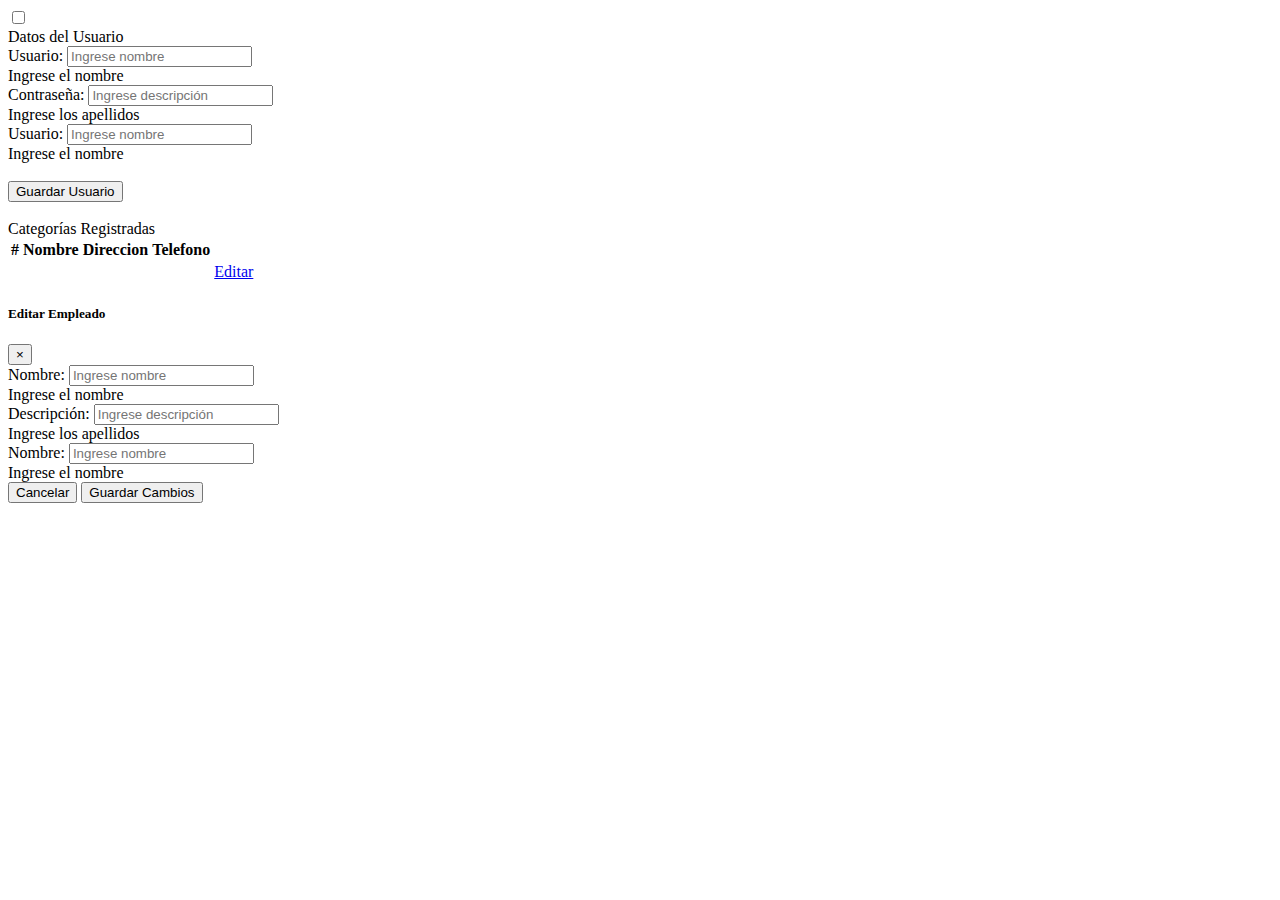
<file: T2Proyecto_Aaron/src/main/resources/templates/empleado/index.html>
<!DOCTYPE html>
<html lang="en" dir="ltr">
<head th:replace="Layouts/fragmentos :: cabeza">
<meta charset="utf-8">

</head>
<body>

	<input type="checkbox" id="check">
	<!--header area start-->
	<div class="cabeza" th:replace="Layouts/fragmentos :: Primerfragment"></div>
	<!--header area end-->
	<div class="mobile_nav"
		th:replace="Layouts/fragmentos :: Segundofragment"></div>
	<!--sidebar start-->
	<div class="sidebar" th:replace="Layouts/fragmentos :: Tercerfragment"></div>
	<!--sidebar end-->

	<div class="content">
		<div class="container mt-4">
			<form th:action="@{/empleado/form}" th:object="${empleado}"
				method="post" class="needs-validation" novalidate>
				<div class="card">
					<div class="card-header bg-info text-white">Datos del Usuario</div>
					<div class="card-body">
						<div class="row">

							<div class="col-md-6 mb-3">
								<label>Usuario:</label> <input th:field="*{nombre_empleado}"
									type="text" class="form-control" placeholder="Ingrese nombre"
									required="required" />
								<div class="invalid-feedback">Ingrese el nombre</div>
							</div>
							<div class="col-md-6 mb-3">
								<label>Contraseña:</label> <input th:field="*{direccion}"
									type="text" class="form-control"
									placeholder="Ingrese descripción" required="required" />
								<div class="invalid-feedback">Ingrese los apellidos</div>
							</div>
							<div class="col-md-6 mb-3">
								<label>Usuario:</label> <input th:field="*{telefono}"
									type="text" class="form-control" placeholder="Ingrese nombre"
									required="required" />
								<div class="invalid-feedback">Ingrese el nombre</div>
							</div>
						</div>
						<br>
						<div class="row">
							<div class="col-12 text-center">
								<button type="submit" class="btn btn-dark">
									<i class="fas fa-save"></i> Guardar Usuario
								</button>
							</div>
						</div>
					</div>
				</div>
			</form>
			<br>
			<div class="card">
				<div class="card-header bg-info text-white">Categorías
					Registradas</div>
				<div class="card-body">
					<div class="table-responsive">
						<table class="table table-bordered table-hover">
							<thead class="thead-dark">
								<tr>
									<th scope="col">#</th>
									<th scope="col">Nombre</th>
									<th scope="col">Direccion</th>
									<th scope="col">Telefono</th>
									<th scope="col"></th>
								</tr>
							</thead>
							<tbody>
								<tr th:each="item: ${listaEmpleado}">
									<th th:text="${item.id}"></th>
									<td th:text="${item.nombre_empleado}"></td>
									<td th:text="${item.direccion}"></td>
									<td th:text="${item.telefono}"></td>
									<td class="text-center"><a href="#" th:id="${item.id}"
										th:param1="${item.nombre_empleado}" th:param2="${item.direccion}"
										th:param3="${item.telefono}" class="btn btn-warning editarEmpleado"><i
											class="fas fa-edit"></i> Editar</a></td>
								</tr>
							</tbody>
						</table>
					</div>
				</div>
			</div>
		</div>
		<!-- Modal Editar Categoria -->

			<div id="editarEmpleado" class="modal fade" tabindex="-1" role="dialog" aria-labelledby="exampleModalLabel" aria-hidden="true" data-backdrop="static">

			  <div class="modal-dialog modal-lg" role="document">

			    <div class="modal-content">

			      <div class="modal-header bg-info text-white">

			        <h5 class="modal-title">Editar Empleado</h5>

			        <button type="button" class="close" data-dismiss="modal" aria-label="Close">

			          <span aria-hidden="true">&times;</span>

			        </button>

			      </div>

			      <form method="post" th:action="@{/empleado/form}" th:object="${empleado}" class="needs-validation" novalidate>

			        <input type="hidden" th:field="*{id}" />

			        <div class="modal-body" id="modalMensaje">

			          <div class="form-row">

			            <div class="col-12 mb-3">

			              <label>Nombre:</label> <input name="nombre_empleado" id="txtNombre" type="text"

										class="form-control" placeholder="Ingrese nombre"

										minlength="1" maxlength="50" required="required" />

										<div class="invalid-feedback">Ingrese el nombre</div>

			            </div>

			          </div>

			          <div class="form-row">

			            <div class="col-12 mb-3">

			              <label>Descripción:</label> <input name="direccion" id="txtDescripcion"

										type="text" class="form-control"

										placeholder="Ingrese descripción" required="required" />

									<div class="invalid-feedback">Ingrese los apellidos</div>

			            </div>

			          </div>
			          <div class="form-row">

			            <div class="col-12 mb-3">

			              <label>Nombre:</label> <input name="telefono" id="txtTelefono" type="text"

										class="form-control" placeholder="Ingrese nombre"

										minlength="1" maxlength="50" required="required" />

										<div class="invalid-feedback">Ingrese el nombre</div>

			            </div>

			          </div>

			        </div>

			        <div class="modal-footer">

			          <button type="button" class="btn btn-secondary" data-dismiss="modal"><i class="fas fa-ban"></i> Cancelar</button>

			          <button class="btn btn-dark" type="submit"><i class="fas fa-save"></i> Guardar Cambios</button>

			        </div>

			      </form>

			    </div>

			  </div>

			</div>
	</div>
	
	<script type="text/javascript" th:src="@{/js/empleado.js}"></script>
	<script type="text/javascript" th:src="@{/js/nav.js}"></script>

</body>
</html>
</file>
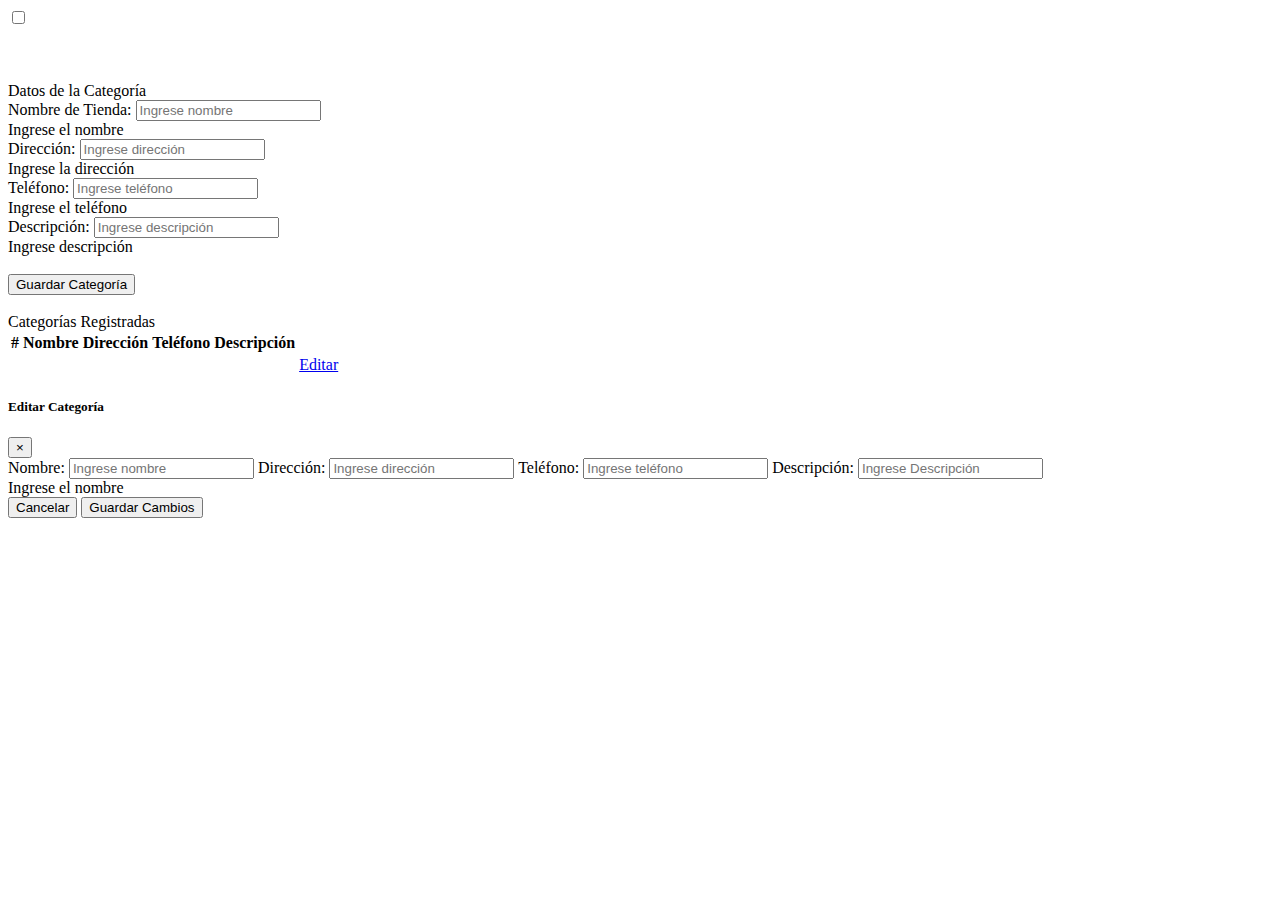
<file: T2Proyecto_Aaron/src/main/resources/templates/tienda/index.html>
<!DOCTYPE html>
<html lang="en" dir="ltr">
<head th:replace="Layouts/fragmentos :: cabeza">
<meta charset="utf-8">

</head>
<body>

	<input type="checkbox" id="check">
	<!--header area start-->
	<div class="cabeza" th:replace="Layouts/fragmentos :: Primerfragment"></div>
	<!--header area end-->
	<div class="mobile_nav" th:replace="Layouts/fragmentos :: Segundofragment"></div>
	<!--sidebar start-->
	<div class="sidebar" th:replace="Layouts/fragmentos :: Tercerfragment"></div>
	<!--sidebar end-->
	
	<br><br><br>
	
	<div class="container mt-4">

      	<form th:action="@{/tienda/form}" th:object="${tienda}" method="post" class="needs-validation" novalidate>

					<div class="card">

						<div class="card-header bg-info text-white">Datos de la Categoría</div>

						<div class="card-body">

							<div class="row">

								<div class="col-md-6 mb-3">

									<label>Nombre de Tienda:</label> <input th:field="*{nombre}" type="text"

										class="form-control" placeholder="Ingrese nombre"

										minlength="1" maxlength="50" required="required" />

									<div class="invalid-feedback">Ingrese el nombre</div>

								</div>

								<div class="col-md-6 mb-3">

									<label>Dirección:</label> <input th:field="*{direccion}"

										type="text" class="form-control"

										placeholder="Ingrese dirección" required="required" />

									<div class="invalid-feedback">Ingrese la dirección</div>

								</div>

							</div>
							
							<div class="row">

								<div class="col-md-6 mb-3">

									<label>Teléfono:</label> <input th:field="*{telefono}" type="text"

										class="form-control" placeholder="Ingrese teléfono"

										minlength="1" maxlength="50" required="required" />

									<div class="invalid-feedback">Ingrese el teléfono</div>

								</div>

								<div class="col-md-6 mb-3">

									<label>Descripción:</label> <input th:field="*{descripcion}"

										type="text" class="form-control"

										placeholder="Ingrese descripción" required="required" />

									<div class="invalid-feedback">Ingrese descripción</div>

								</div>

							</div>
							

							<br> 
							
							
							<div class="row">

								<div class="col-12 text-center">

									<button type="submit" class="btn btn-dark">

										<i class="fas fa-save"></i> Guardar Categoría

									</button>

								</div>

							</div>

						</div>

					</div>

				</form>
				
				<br>
				
				<div class="card">

					<div class="card-header bg-info text-white">Categorías Registradas</div>

					<div class="card-body">

						<div class="table-responsive">

							<table class="table table-bordered table-hover">

							 	<thead class="thead-dark">

								  <tr>

								   	<th scope="col">#</th>

									  <th scope="col">Nombre</th>

									  <th scope="col">Dirección</th>
									  
									  <th scope="col">Teléfono</th>
									  
									  <th scope="col">Descripción</th>
									  
									  <th scope="col"></th>

								  </tr>

							 	</thead>

							 	<tbody>

								  <tr th:each="item: ${listaTiendas}">

								   	<th th:text="${item.id}"></th>

								   	<td th:text="${item.nombre}"></td>

								   	<td th:text="${item.direccion}"></td>
									
									<td th:text="${item.telefono}"></td>
									
									<td th:text="${item.descripcion}"></td>
									
								   	<td class="text-center">

								   		<a href="#" th:id="${item.id}" th:param1="${item.nombre}" th:param2="${item.direccion}" th:param3="${item.telefono}" th:param4="${item.descripcion}" class="btn btn-warning editarTienda"><i class="fas fa-edit"></i> Editar</a>

								   	</td>

								  </tr>

							 	</tbody>

							</table>

						</div>

					</div>

				</div>
				
				
		<!-- Model editar -->
			<div id= "editarTienda" class="modal fade" tabindex="-1"
				role="dialog" aria-labelledby="exampleModalLabel" aria-hidden="true"
				data-backdrop="static">

				<div class="modal-dialog modal-lg" role="document">

					<div class="modal-content">

						<div class="modal-header bg-info text-white">

							<h5 class="modal-title">Editar Categoría</h5>

							<button type="button" class="close" data-dismiss="modal"
								aria-label="Close">

								<span aria-hidden="true">&times;</span>

							</button>

						</div>

						<form method="post" th:action="@{/tienda/form}"
							th:object="${tienda}" class="needs-validation" novalidate>

							<input type="hidden" th:field="*{id}" />

							<div class="modal-body" id="modalMensaje">

								<div class="form-row">

									<div class="col-12 mb-3">

										<label>Nombre:</label> <input name="nombre" id="txtNombre"
											type="text" class="form-control" placeholder="Ingrese nombre"
											minlength="1" maxlength="50" required="required" />
											
										<label>Dirección:</label> <input name="direccion" id="txtDireccion"
											type="text" class="form-control" placeholder="Ingrese dirección"
											minlength="1" maxlength="50" required="required" />	
											
										<label>Teléfono:</label> <input name="telefono" id="txtTelefono"
											type="text" class="form-control" placeholder="Ingrese teléfono"
											minlength="1" maxlength="50" required="required" />	
											
										<label>Descripción:</label> <input name="descripcion" id="txtDescripcion"
											type="text" class="form-control" placeholder="Ingrese Descripción"
											minlength="1" maxlength="100" required="required" />				

										<div class="invalid-feedback">Ingrese el nombre</div>

									</div>

								</div>


							</div>

							<div class="modal-footer">

								<button type="button" class="btn btn-secondary"
									data-dismiss="modal">
									<i class="fas fa-ban"></i> Cancelar
								</button>

								<button class="btn btn-dark" type="submit">
									<i class="fas fa-save"></i> Guardar Cambios
								</button>

							</div>

						</form>

					</div>

				</div>

			</div>

      </div>

	<script type="text/javascript" th:src="@{/js/nav.js}"></script>
	<script type="text/javascript" th:src="@{/js/tienda.js}"></script>

</body>
</html>
</file>
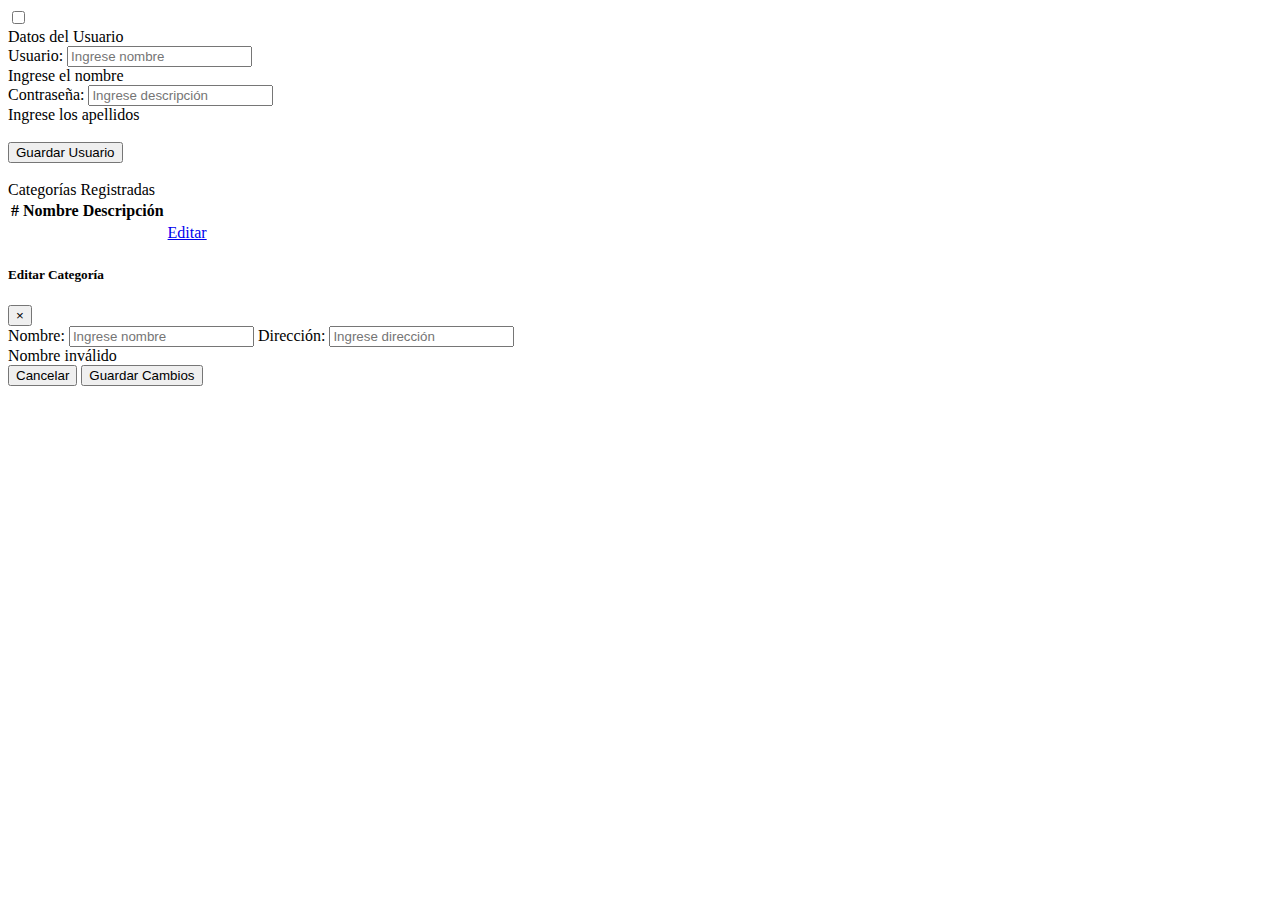
<file: T2Proyecto_Aaron/src/main/resources/templates/usuario/index.html>
<!DOCTYPE html>
<html lang="en" dir="ltr">
<head th:replace="Layouts/fragmentos :: cabeza">
<meta charset="utf-8">

</head>
<body>

	<input type="checkbox" id="check">
	<!--header area start-->
	<div class="cabeza" th:replace="Layouts/fragmentos :: Primerfragment"></div>
	<!--header area end-->
	<div class="mobile_nav" th:replace="Layouts/fragmentos :: Segundofragment"></div>
	<!--sidebar start-->
	<div class="sidebar" th:replace="Layouts/fragmentos :: Tercerfragment"></div>
	<!--sidebar end-->

	<div class="content">	
	<div class="container mt-4">
      	<form th:action="@{/usuario/form}" th:object="${usuario}" method="post" class="needs-validation" novalidate>
					<div class="card">
						<div class="card-header bg-info text-white">Datos del Usuario</div>
						<div class="card-body">
							<div class="row">
								
								<div class="col-md-6 mb-3">
									<label>Usuario:</label> <input th:field="*{nombre}" type="text"
										class="form-control" placeholder="Ingrese nombre"
										required="required" />
									<div class="invalid-feedback">Ingrese el nombre</div>
								</div>
								<div class="col-md-6 mb-3">
									<label>Contraseña:</label> <input th:field="*{contrasena}"
										type="password" class="form-control"
										placeholder="Ingrese descripción" required="required" />
									<div class="invalid-feedback">Ingrese los apellidos</div>
								</div>
							</div>
							<br>
								<div class="row">
								<div class="col-12 text-center">
									<button type="submit" class="btn btn-dark">
										<i class="fas fa-save"></i> Guardar Usuario
									</button>
								</div>
							</div>
						</div>
					</div>
				</form>
				<br>
				<div class="card">
					<div class="card-header bg-info text-white">Categorías Registradas</div>
					<div class="card-body">
						<div class="table-responsive">
							<table class="table table-bordered table-hover">
							 	<thead class="thead-dark">
								  <tr>
								   	<th scope="col">#</th>
									  <th scope="col">Nombre</th>
									  <th scope="col">Descripción</th>
									  <th scope="col"></th>
								  </tr>
							 	</thead>
							 	<tbody>
								  <tr th:each="item: ${listaUsuario}">
								   	<th th:text="${item.id}"></th>
								   	<td th:text="${item.nombre}"></td>
								   	<td th:text="${item.contrasena}"></td>
								   	<td class="text-center">
								   		<a href="#" th:id="${item.id}" th:param1="${item.nombre}" th:param2="${item.contrasena}" class="btn btn-warning editarUsuario"><i class="fas fa-edit"></i> Editar</a>
								   	</td>
								  </tr>
							 	</tbody>
							</table>
						</div>
					</div>
				</div>				
	      </div>
	      
	     <div id= "editarUsuario" class="modal fade" tabindex="-1"
				role="dialog" aria-labelledby="exampleModalLabel" aria-hidden="true"
				data-backdrop="static">

				<div class="modal-dialog modal-lg" role="document">

					<div class="modal-content">

						<div class="modal-header bg-info text-white">

							<h5 class="modal-title">Editar Categoría</h5>

							<button type="button" class="close" data-dismiss="modal"
								aria-label="Close">

								<span aria-hidden="true">&times;</span>

							</button>

						</div>

						<form method="post" th:action="@{/usuario/form}"
							th:object="${usuario}" class="needs-validation" novalidate>

							<input type="hidden" th:field="*{id}" />

							<div class="modal-body" id="modalMensaje">

								<div class="form-row">

									<div class="col-12 mb-3">

										<label>Nombre:</label> <input name="nombre" id="txtNombre"
											type="text" class="form-control" placeholder="Ingrese nombre"
											minlength="1" maxlength="50" required="required" />
											
										<label>Dirección:</label> <input name="contrasena" id="txtDireccion"
											type="password" class="form-control" placeholder="Ingrese dirección"
											minlength="1" maxlength="50" required="required" />	
											
										
										<div class="invalid-feedback">Nombre inválido</div>

									</div>

								</div>


							</div>

							<div class="modal-footer">

								<button type="button" class="btn btn-secondary"
									data-dismiss="modal">
									<i class="fas fa-ban"></i> Cancelar
								</button>

								<button class="btn btn-dark" type="submit">
									<i class="fas fa-save"></i> Guardar Cambios
								</button>

							</div>

						</form>

					</div>

				</div>

			</div>
	</div>

	<script type="text/javascript" th:src="@{/js/usuario.js}"></script>
	<script type="text/javascript" th:src="@{/js/nav.js}"></script>

</body>
</html>
</file>
